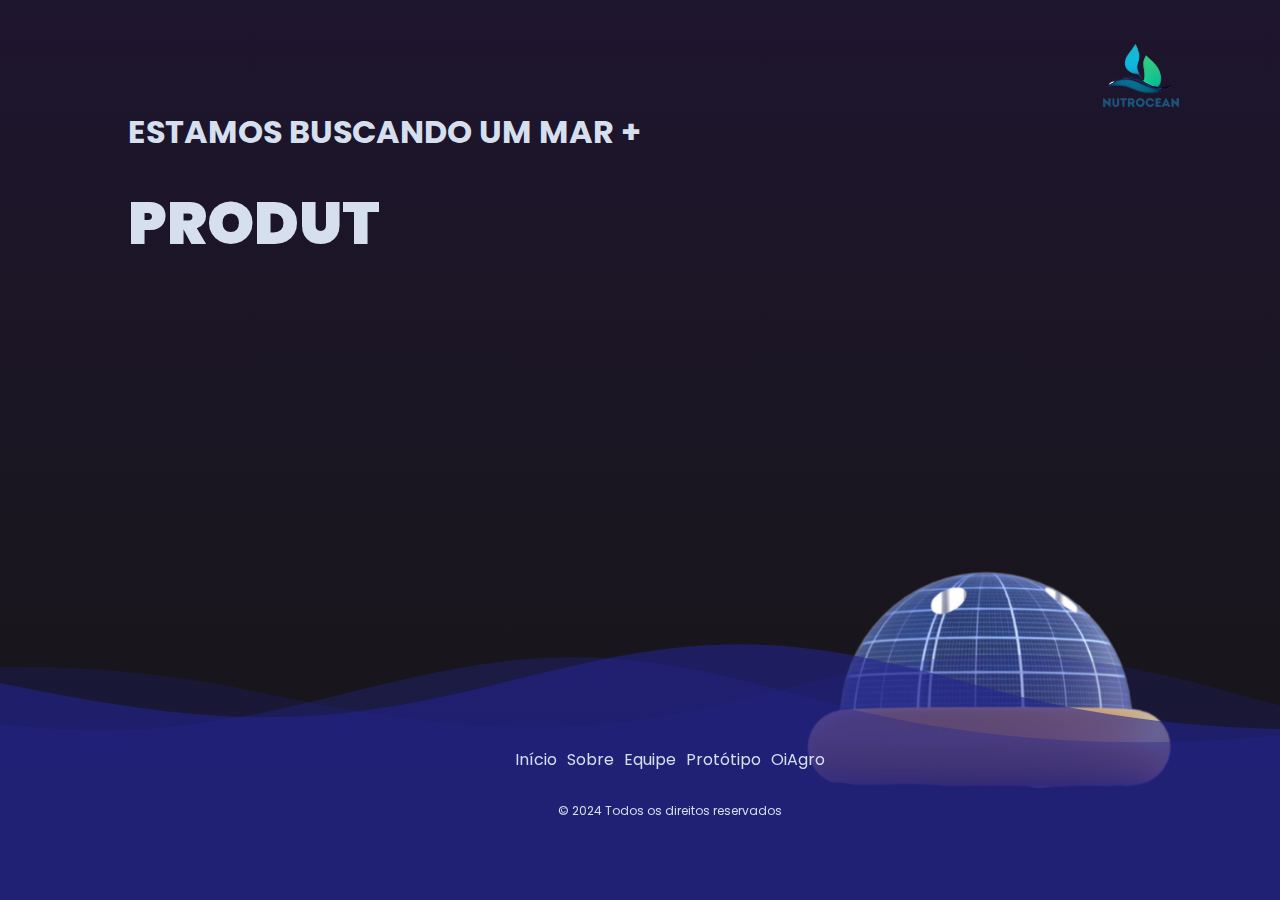
<file: index.html>
<!DOCTYPE html>
<html lang="en">

<head>
  <meta charset="UTF-8" />
  <meta http-equiv="X-UA-Compatible" content="IE=edge" />
  <meta name="viewport" content="width=device-width, initial-scale=1.0" />
  <title>Em Breve</title>
  <link rel="stylesheet" href="https://cdnjs.cloudflare.com/ajax/libs/font-awesome/6.5.1/css/all.min.css"
    integrity="sha512-DTOQO9RWCH3ppGqcWaEA1BIZOC6xxalwEsw9c2QQeAIftl+Vegovlnee1c9QX4TctnWMn13TZye+giMm8e2LwA=="
    crossorigin="anonymous" referrerpolicy="no-referrer" />
  <link rel="preconnect" href="https://fonts.googleapis.com" />
  <link rel="preconnect" href="https://fonts.gstatic.com" crossorigin />
  <link href="https://fonts.googleapis.com/css2?family=Poppins:wght@400;500;600&display=swap" rel="stylesheet" />
  <link rel="stylesheet" href="styles.css" />
</head>

<body>
  <header>
    <img width="150px" src="Inserir um título (2).png" alt="">
  </header>
  <div id="title">
    <h1>ESTAMOS BUSCANDO UM MAR + </h1>
    <img id="boia" width="35%" src="Design sem nome (1).png" alt="">
  </div>
  <div id="log"></div>
  <footer>
    <div class="background">
      <svg version="1.1" xmlns="http://www.w3.org/2000/svg" xmlns:xlink="http://www.w3.org/1999/xlink" x="0px" y="0px"
        width="100%" height="100%" viewBox="0 0 1600 900">
        <defs>
          <path id="wave" fill="rgba(35,35,142, 0.6)" d="M-363.852,502.589c0,0,236.988-41.997,505.475,0
      s371.981,38.998,575.971,0s293.985-39.278,505.474,5.859s493.475,48.368,716.963-4.995v560.106H-363.852V502.589z" />
        </defs>
        <g>
          <use xlink:href="#wave" opacity=".4">
            <animateTransform attributeName="transform" attributeType="XML" type="translate" dur="8s" calcMode="spline"
              values="270 230; -334 180; 270 230" keyTimes="0; .5; 1" keySplines="0.42, 0, 0.58, 1.0;0.42, 0, 0.58, 1.0"
              repeatCount="indefinite" />
          </use>
          <use xlink:href="#wave" opacity=".6">
            <animateTransform attributeName="transform" attributeType="XML" type="translate" dur="6s" calcMode="spline"
              values="-270 230;243 220;-270 230" keyTimes="0; .6; 1" keySplines="0.42, 0, 0.58, 1.0;0.42, 0, 0.58, 1.0"
              repeatCount="indefinite" />
          </use>
          <use xlink:href="#wave" opacty=".9">
            <animateTransform attributeName="transform" attributeType="XML" type="translate" dur="4s" calcMode="spline"
              values="0 230;-140 200;0 230" keyTimes="0; .4; 1" keySplines="0.42, 0, 0.58, 1.0;0.42, 0, 0.58, 1.0"
              repeatCount="indefinite" />
          </use>
        </g>
      </svg>
    </div>

    <section>
      <ul class="socials">
        <li><a href="https://www.instagram.com/nutrocean?utm_source=ig_web_button_share_sheet&igsh=ZDNlZDc0MzIxNw==" class="fa-brands fa-instagram"></a></li>
        <li><a class="fa-brands fa-facebook"></a></li>
        <li><a href="https://www.linkedin.com\in\thiagofreitasdev" class="fa-brands fa-linkedin"></a></li>
      </ul>
      <ul class="links">
        <li><a>Início</a></li>
        <li><a>Sobre</a></li>
        <li><a>Equipe</a></li>
        <li><a>Protótipo</a></li>
        <li><a>OiAgro</a></li>
      </ul>
      <p class="legal">© 2024 Todos os direitos reservados</p>
    </section>
  </footer>
</body>
<script src="script.js"></script>

</html>
</file>
<file: styles.css>
body {
  margin: 0;
  background: linear-gradient(#1e152e, #161616);
  font-family: "Euclid Circular A", "Poppins";
  color: #d6dfed;
}

html,
body {
  height: 100%;
}

.background {
  z-index: -1;
}

ul {
  display: flex;
  justify-content: center;
  list-style: none;
  padding: 0;
  margin: 0;
}

.socials {
  gap: 20px;
}

.socials a {
  text-decoration: none;
  color: white;
  font-size: 24px;
}

.links {
  cursor: pointer;
  gap: 10px;
}

.legal {
  cursor: pointer;
  font-size: 12px;
  margin: 0;
}

svg {
  
  position: absolute;
  top: 0;
  left: 0;
  width: 100%;
  height: 100%;
  transform: scaleY(3) scaleX(2.25);
  transform-origin: bottom;
  box-sizing: border-box;
  display: block;
  pointer-events: none;
}
header{
  text-align: right;
  padding-right: 5%;
  
}

#title{
  margin-top: -70px;
  text-align: left;
  padding-left: 10%;
}

footer {
 
  position: fixed;
  left: 0;
  bottom: 0;
  display: flex;
  width: 100%;
  height: 370px;
}

section {
  display: flex;
  flex-direction: column;
  justify-content: flex-end;
  text-align: center;
  gap: 30px;
  padding-bottom: 80px;
  padding-left: 60px;
  width: 100%;
}

#log{
  text-align: left;
  font-weight: 900;
  font-size: 60px;
  padding-left: 10%;
}
#boia{
  position: absolute;
  bottom: 0rem;
  right: 4rem;
}


#boia{animation: bounce 4s infinite; }
@keyframes bounce {
  0% {transform: translateY(-20px);}
  40% {transform: translateY(-60px);}
  60% {transform: translateY(-40px);}
  
  100%{transform: translateY(-20px);}
}


@media (width < 989px ) {
  section {
    align-items: center;
    padding-left: 0;
    gap: 20px;
  }
  #log{
    padding-left: 3%;
    font-size: 40px;
    
  }
  #title{
    margin-top: 4%;
    padding-left: 3%;
    font-size: 15px;
  }
  #boia{

    bottom: 7rem;
  }

  .links {
    gap: 20px;
  }
}


@media (width < 598px) {
  section {
    align-items: center;
    padding-left: 0;
    gap: 20px;
  }
  #log{
    padding-left: 3%;
    font-size: 40px;
    
  }
  #title{
    margin-top: 4%;
    padding-left: 3%;
    font-size: 15px;
  }
  #boia{

    bottom: 17.5rem;
  }

  .links {
    gap: 20px;
  }
}
</file>
